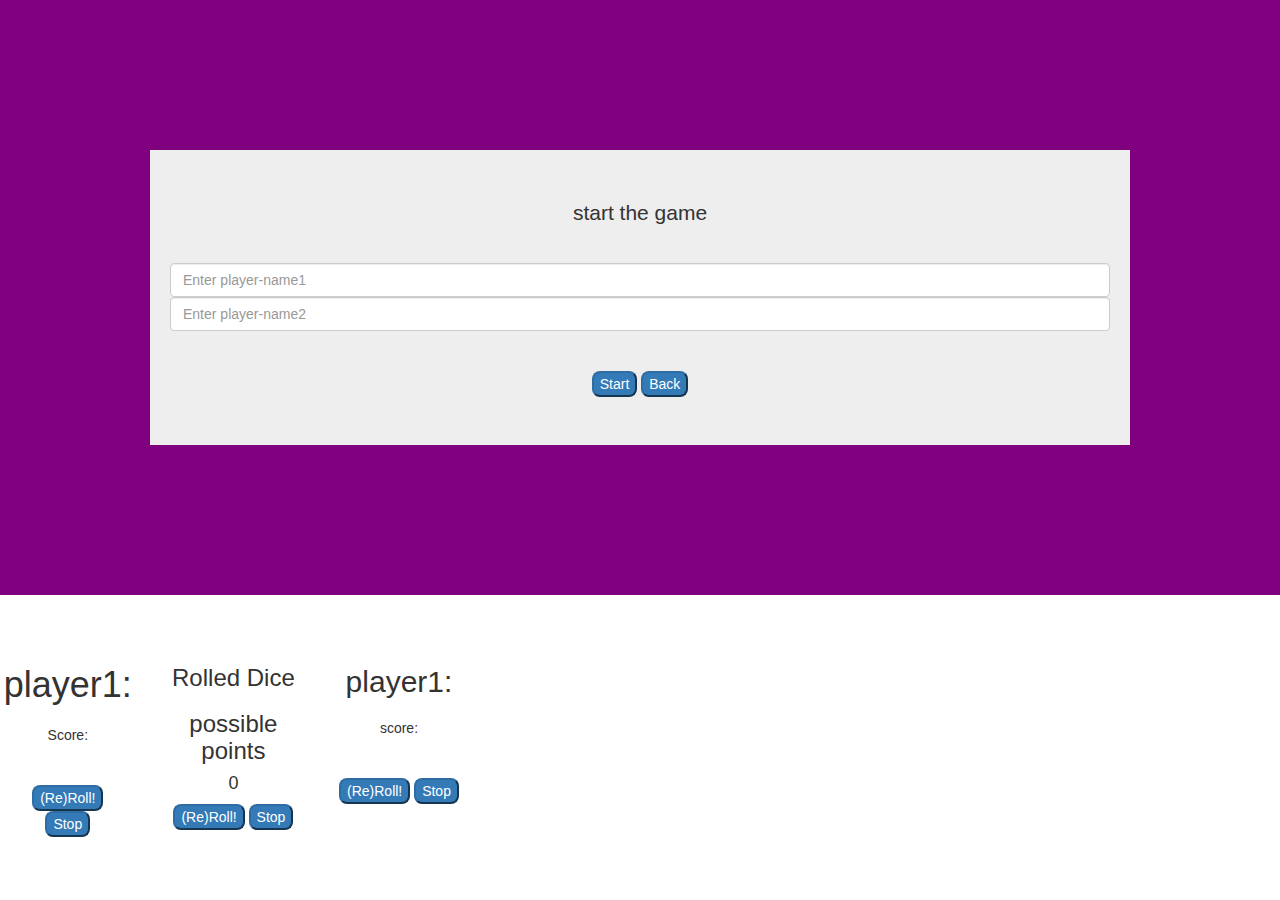
<file: start.html>
<!DOCTYPE html>
<html lang="en" dir="ltr">
  <head>
    <meta charset="utf-8">
    <title>play pig-dice</title>
    <link rel="stylesheet" href="start.css" type="text/css">
    <link rel="stylesheet" href="bootstrap.css" type="text/css">
    <script src="https://code.jquery.com/jquery-3.3.1.js"></script>
    <script src="script.js" type="text/javascript"></script>
  </head>
    <body style="text-align: center;">
    <div class="jumbotron player-setup">
    <p>start the game</p>
    <form id="#signup-form">
    <label id="player1-signup"></label>
    <input id="#player1-signup" class="form-control" type="text" placeholder="Enter player-name1">
    <input id="#player2-signup" class="form-control" type="text" placeholder="Enter player-name2" ><br><br>
    <button type="button" name="start" style="border-radius:8px " class="btn-primary">start</button>
    <button type="button" name="back" style="border-radius:8px " class="btn-primary">back</button>
    </form>
    </div>
    <br>
    <div class="Display" style="float:left;">
    <div class="row">
    <div class="col-xs-4">
    <h1>player1: </h1>
    <h2 id="player1-name"></h2>
    <p>Score: </p><br>
    <p><span class="player1-total-score"></span></p>
    <button type="button" class="btn-primary">(Re)Roll!</button><br>
    <button type="button" class="btn-primary">Stop</button>
    </div>
    <div class="col-xs-4 style="text-align:center"">
    <h3>Rolled Dice</h3>
    <h4 id="rolled number"></h4>
    <h3>possible points</h3>
    <h4 id="rolled-total">0</h4>

    <button id="roll" class="btn-primary">(Re)Roll!</button>
    <button id="stop" class="btn-primary">Stop</button>
    <br>
    <br>
    <p id="player-msg"></p>
    <p id="player-turn-score"></p>
    </div>
    <div class="col-xs-4" style="float: right;">
    <h2>player1: <h2>
    <h3 id="player2-name"></h3>
    <p>score:</p><br>
    <h4><span class="player2-total-score"></span></h3>

    <button id="button" class="btn-primary">(Re)Roll!</button>
    <button id="button" class="btn-primary">Stop</button>
    </div>
    </div>
  </body>
</html>
</file>
<file: start.css>
.jumbotron {
  color: black;
  background-color: lavender;
  border: 150px solid purple;
  padding: 20px;
}
.player2 {
  display: block
  font-size: 25px
}
</file>
